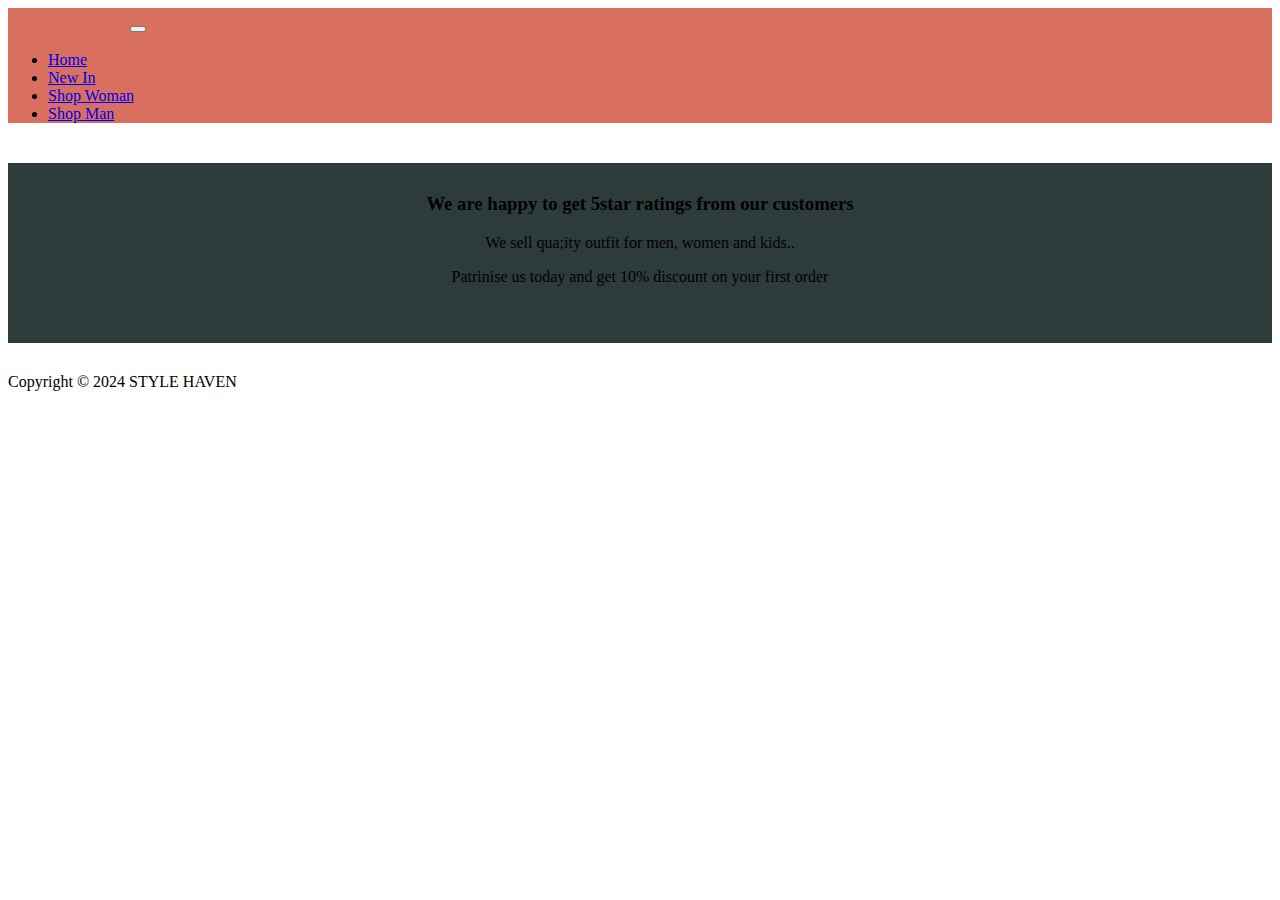
<file: about.html>
<!DOCTYPE html>
<html lang="en">
<head>
    <meta charset="UTF-8">
    <meta name="viewport" content="width=device-width, initial-scale=1.0">
    <title>About</title>
</head>
<body>
    <nav class="navbar navbar-expand-lg bg-body-tertiary" style="background-color:rgb(217, 111, 95);">
        <div class="container-fluid">
          <a class="navbar-brand" href="#" style="font-family: cursive;font-size: 150%; color: rgb(217, 111, 95);">Style Haven</a>
          <button class="navbar-toggler" type="button" data-bs-toggle="collapse" data-bs-target="#navbarSupportedContent" aria-controls="navbarSupportedContent" aria-expanded="false" aria-label="Toggle navigation">
            <span class="navbar-toggler-icon"></span>
          </button>
          <div class="collapse navbar-collapse justify-content-center" id="navbarSupportedContent">
            <ul class="navbar-nav ">
              <li class="nav-item">
                <a class="nav-link active" aria-current="page" href="index.html">Home</a>
              </li>
              <li class="nav-item">
                <a class="nav-link" href="#">New In</a>
              </li>
            
              <li class="nav-item">
                <a class="nav-link" href="#">Shop Woman</a>
              </li>
              <li class="nav-item">
                <a class="nav-link" href="#">Shop Man</a>
              </li>
             
              
              
            </ul>

           
          
      
      </nav>
     
  <center>
    <div class="container mt-4 justify-content-center" style="margin-top: 40px;">
        <div style="background-color: rgb(46, 59, 59); height: 20vh; width: 100%;">
            <h3 style="padding-top: 30px;">We are happy to get 5star ratings from our customers</h3>
            <p>We sell qua;ity outfit for men, women and kids..</p>
            <p>Patrinise us today and get 10% discount on your first order</p>
    
    
        </div>
    
       </div>
  </center>
  <footer class="bg-dark text-center text-light p-5 position-relative" style="margin-top: 30px;">
    <div class="container">
      <div class="p-2">
        <i class="fa-brands fa-square-instagram" style="color: aliceblue;"></i>
        <i class="fa-brands fa-facebook-messenger" style="color: aliceblue;"></i>
        <i class="fa-brands fa-x-twitter" style="color: aliceblue;"></i>
      </div>
      <p>
        Copyright &COPY; 2024 STYLE HAVEN
      </p>
      <a href="#" class="position-absolute p-5 bottom-0 end-0">
       
      </a>
    </div>
  </footer>

</body>
</html>
</file>
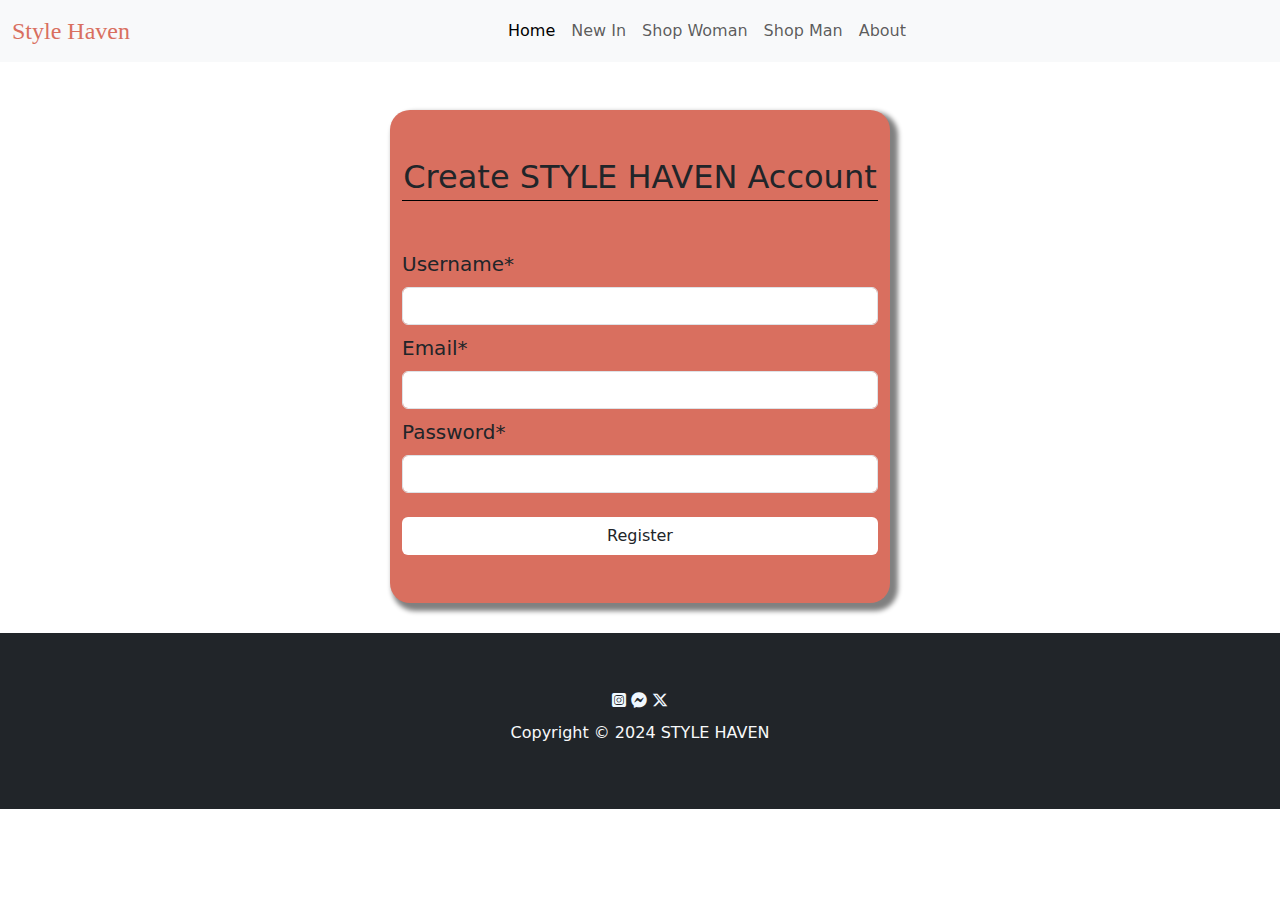
<file: signup.html>
<!DOCTYPE html>
<html lang="en">
<head>
    
    <meta charset="UTF-8">
    <meta name="viewport" content="width=device-width, initial-scale=1.0">
    <title>Bootstrap</title>
    <link rel="stylesheet" href="index.css">
    <link rel="stylesheet" href="https://cdnjs.cloudflare.com/ajax/libs/font-awesome/6.5.2/css/all.min.css" integrity="sha512-SnH5WK+bZxgPHs44uWIX+LLJAJ9/2PkPKZ5QiAj6Ta86w+fsb2TkcmfRyVX3pBnMFcV7oQPJkl9QevSCWr3W6A==" crossorigin="anonymous" referrerpolicy="no-referrer" />
    <link rel="preconnect" href="https://fonts.googleapis.com">
    <link rel="preconnect" href="https://fonts.gstatic.com" crossorigin>
    <link href="https://fonts.googleapis.com/css2?family=Poppins:ital,wght@0,100;0,200;0,300;0,400;0,500;0,600;0,700;0,800;0,900;1,100;1,200;1,300;1,400;1,500;1,600;1,700;1,800;1,900&display=swap" rel="stylesheet">
    <!-- bootstrap link -->
    <link href="https://cdn.jsdelivr.net/npm/bootstrap@5.3.3/dist/css/bootstrap.min.css" rel="stylesheet" integrity="sha384-QWTKZyjpPEjISv5WaRU9OFeRpok6YctnYmDr5pNlyT2bRjXh0JMhjY6hW+ALEwIH" crossorigin="anonymous">
    <link rel="stylesheet" href="https://cdnjs.cloudflare.com/ajax/libs/font-awesome/6.6.0/css/all.min.css">
</head>
<body>
    <nav class="navbar navbar-expand-lg bg-body-tertiary" style="background-color: burlywood;">
        <div class="container-fluid">
          <a class="navbar-brand" href="#" style="font-family: cursive;font-size: 150%; color: rgb(217, 111, 95);">Style Haven</a>
          <button class="navbar-toggler" type="button" data-bs-toggle="collapse" data-bs-target="#navbarSupportedContent" aria-controls="navbarSupportedContent" aria-expanded="false" aria-label="Toggle navigation">
            <span class="navbar-toggler-icon"></span>
          </button>
          <div class="collapse navbar-collapse justify-content-center" id="navbarSupportedContent">
            <ul class="navbar-nav ">
              <li class="nav-item">
                <a class="nav-link active" aria-current="page" href="index.html">Home</a>
              </li>
              <li class="nav-item">
                <a class="nav-link" href="#">New In</a>
              </li>
            
              <li class="nav-item">
                <a class="nav-link" href="#">Shop Woman</a>
              </li>
              <li class="nav-item">
                <a class="nav-link" href="#">Shop Man</a>
              </li>
              <li class="nav-item">
                <a class="nav-link" href="#">About</a>
              </li>
              
              
            </ul>

           
          
      
      </nav>
    <div class="container mt-5">
        <div class="row justify-content-center">
            <div class="col-md-6" style="width: 500px; background-color: rgb(217, 111, 95); box-shadow: 5px 5px 5px 3px gray; border-radius: 20px;">
                <h2 class="pt-5 pb-1 mb-5 text-center" style="border-bottom: 1px solid black;">
                    Create STYLE HAVEN Account
                </h2>
                <form class="mb-5">
                    <div class="form-group">
                        <label for="Username" class="mb-2" style="font-size: 20px;">Username*</label>
                        <input type="text" class="form-control" id="Username" required>

                    </div>
                    <div class="form-group mt-2">
                        <label for="Email" class="mb-2" style="font-size: 20px;">Email*</label>
                        <input type="email" class="form-control" id="Email" required>

                    </div>
                    <div class="form-group mt-2">
                        <label for="Password" class="mb-2" style="font-size: 20px;">Password*</label>
                        <input type="password" class="form-control" id="password" required>

                    </div>
                    <button type="submit" class="btn mt-4" style="width: 100%; background-color: white;">
                        Register
                    </button>
                </form>
            </div>
        </div>

    </div>

    <footer class="bg-dark text-center text-light p-5 position-relative" style="margin-top: 30px;">
        <div class="container">
          <div class="p-2">
            <i class="fa-brands fa-square-instagram" style="color: aliceblue;"></i>
            <i class="fa-brands fa-facebook-messenger" style="color: aliceblue;"></i>
            <i class="fa-brands fa-x-twitter" style="color: aliceblue;"></i>
          </div>
          <p>
            Copyright &COPY; 2024 STYLE HAVEN
          </p>
          <a href="#" class="position-absolute p-5 bottom-0 end-0">
           
          </a>
        </div>
      </footer>
    










    <script src="https://cdn.jsdelivr.net/npm/bootstrap@5.3.3/dist/js/bootstrap.bundle.min.js" integrity="sha384-YvpcrYf0tY3lHB60NNkmXc5s9fDVZLESaAA55NDzOxhy9GkcIdslK1eN7N6jIeHz" crossorigin="anonymous"></script>
</body>
</html>
</file>
<file: index.css>
*{
    box-sizing: border-box;
}

.poppins-regular {
    font-family: "Poppins", sans-serif;
    font-weight: 400;
    font-style: normal;
  }
  
  .body{
    font-family: "Poppins", sans-serif;
    font-style: normal;
    
  }
</file>
